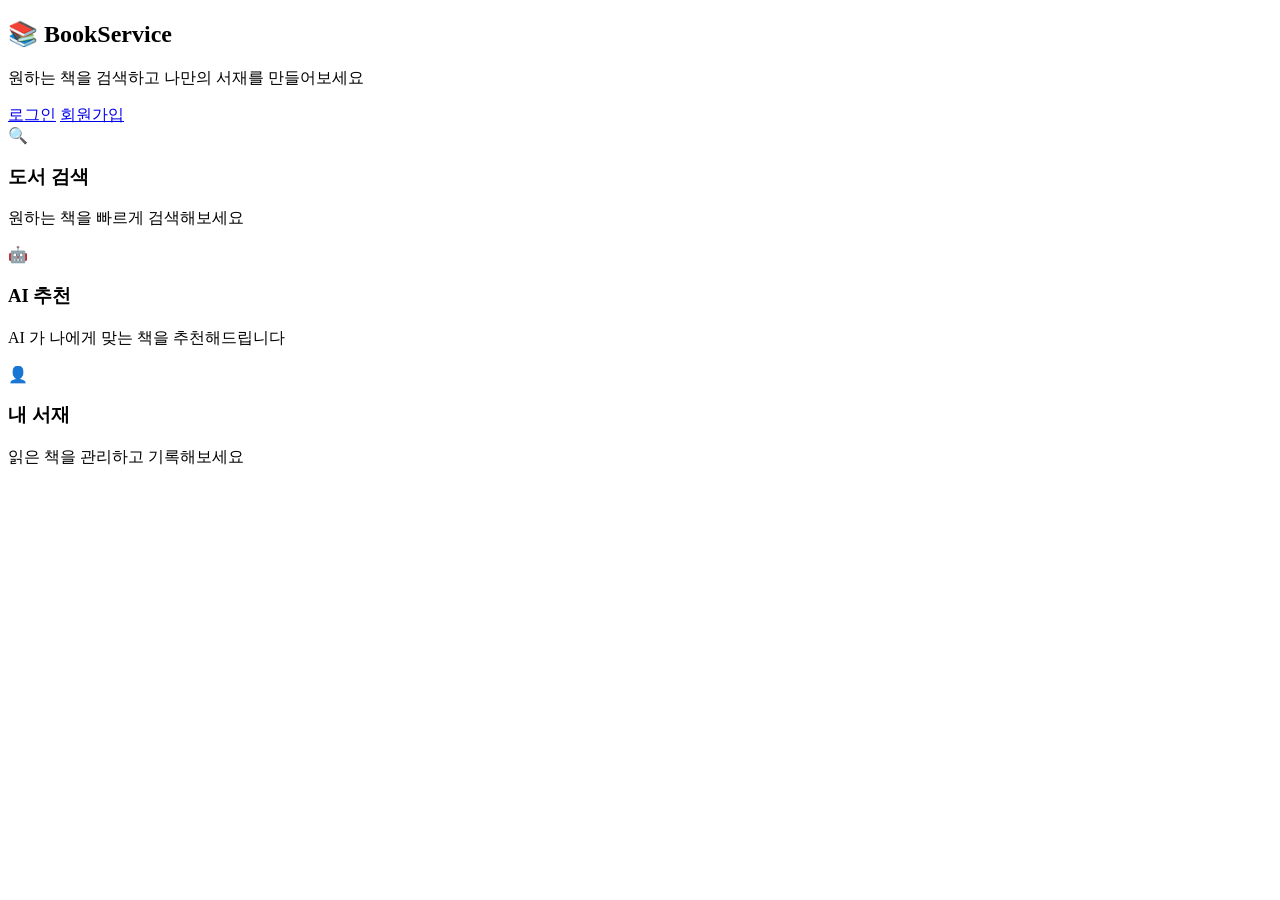
<file: user/src/main/resources/templates/main.html>
<!DOCTYPE html>
<html xmlns:th="http://www.thymeleaf.org"
      xmlns:layout="http://www.ultraq.net.nz/thymeleaf/layout"
      layout:decorate="~{layout/default}"
      lang="ko">

<head>
    <title>메인</title>
    <link rel="stylesheet" th:href="@{/css/main.css}">
</head>

<body>
<div layout:fragment="content">

    <div class="main-wrap">

        <!-- 히어로 섹션 -->
        <section class="hero">
            <h1 class="hero-title">📚 BookService</h1>
            <p class="hero-subtitle">원하는 책을 검색하고 나만의 서재를 만들어보세요</p>

            <!-- 비로그인 -->
            <div class="hero-actions" id="heroActions">
                <a href="/login" class="btn btn-hero-primary">로그인</a>
                <a href="/signup" class="btn btn-hero-outline">회원가입</a>
            </div>
        </section>

        <!-- 기능 소개 -->
        <section class="features">
            <div class="feature-card card">
                <div class="feature-icon">🔍</div>
                <h3 class="feature-title">도서 검색</h3>
                <p class="feature-desc">원하는 책을 빠르게 검색해보세요</p>
            </div>
            <div class="feature-card card">
                <div class="feature-icon">🤖</div>
                <h3 class="feature-title">AI 추천</h3>
                <p class="feature-desc">AI 가 나에게 맞는 책을 추천해드립니다</p>
            </div>
            <div class="feature-card card">
                <div class="feature-icon">👤</div>
                <h3 class="feature-title">내 서재</h3>
                <p class="feature-desc">읽은 책을 관리하고 기록해보세요</p>
            </div>
        </section>

    </div>

</div>

<th:block layout:fragment="script">
    <script th:src="@{/js/main.js}"></script>
</th:block>

</body>
</html>
</file>
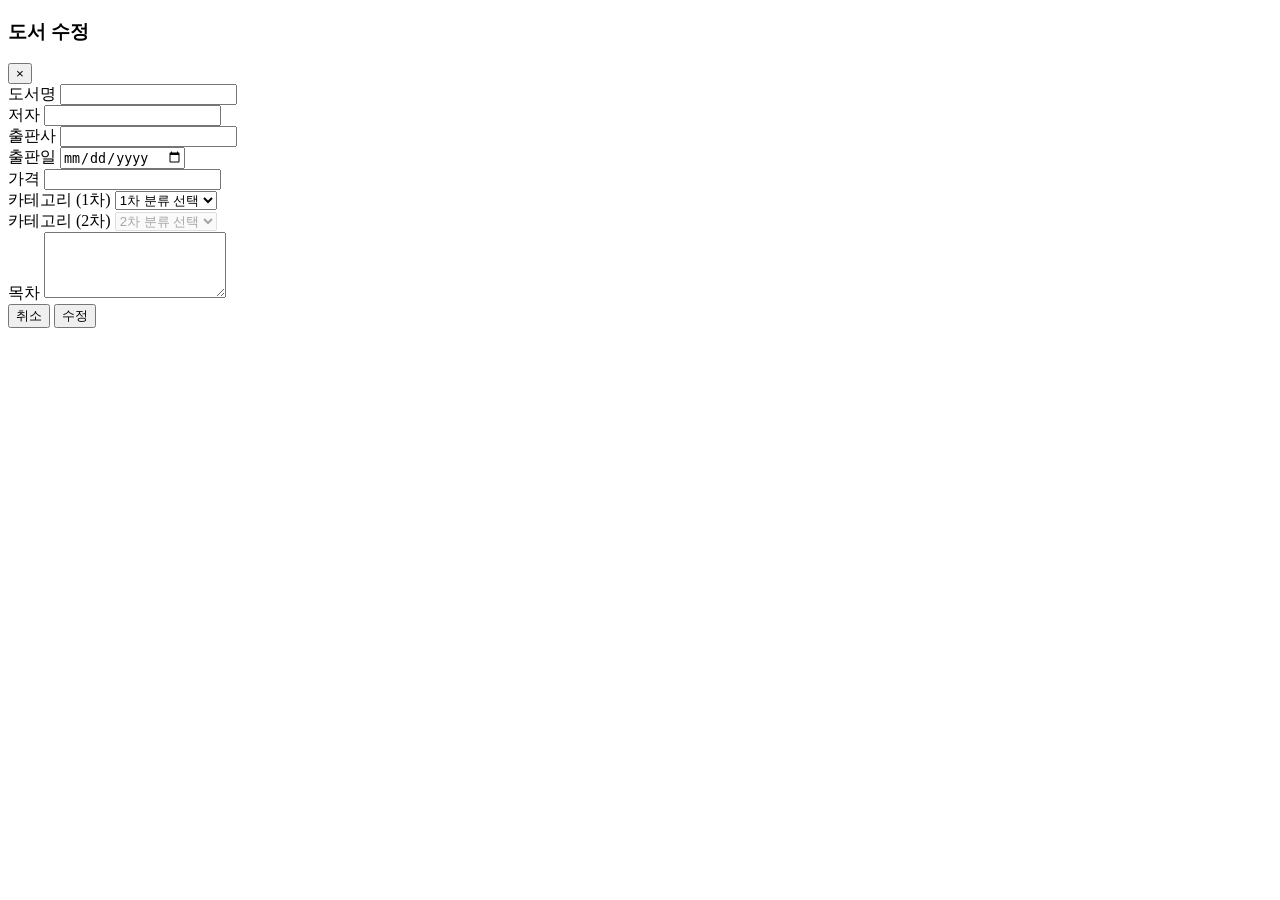
<file: book/src/main/resources/templates/fragments/book-edit.html>
<!DOCTYPE html>
<html xmlns:th="http://www.thymeleaf.org" lang="ko">
<body>
<div th:fragment="content">

  <div class="modal-overlay" id="editModal">
    <div class="modal">
      <div class="modal-header">
        <h3>도서 수정</h3>
        <button class="modal-close" onclick="closeEditModal()">&times;</button>
      </div>
      <div class="modal-body">
        <input type="hidden" id="editBookKey">
        <div class="form-grid">
          <div class="form-group">
            <label for="editBookName">도서명</label>
            <input type="text" id="editBookName">
          </div>
          <div class="form-group">
            <label for="editAuthName">저자</label>
            <input type="text" id="editAuthName">
          </div>
          <div class="form-group">
            <label for="editPubName">출판사</label>
            <input type="text" id="editPubName">
          </div>
          <div class="form-group">
            <label for="editPubDate">출판일</label>
            <input type="date" id="editPubDate">
          </div>
          <div class="form-group">
            <label for="editBookPrice">가격</label>
            <input type="number" id="editBookPrice">
          </div>
          <div class="form-group">
            <label for="editCategoryParent">카테고리 (1차)</label>
            <select id="editCategoryParent" onchange="onEditParentCategoryChange(this.value)">
              <option value="">1차 분류 선택</option>
            </select>
          </div>
          <div class="form-group">
            <label for="editCategoryChild">카테고리 (2차)</label>
            <select id="editCategoryChild" disabled>
              <option value="">2차 분류 선택</option>
            </select>
          </div>
          <div class="form-group full-width">
            <label for="editBookIndex">목차</label>
            <textarea id="editBookIndex" rows="4"></textarea>
          </div>
        </div>
      </div>
      <div class="modal-footer">
        <button class="btn btn-secondary" onclick="closeEditModal()">취소</button>
        <button class="btn btn-primary" onclick="updateBook()">수정</button>
      </div>
    </div>
  </div>

</div>
</body>
</html>
</file>
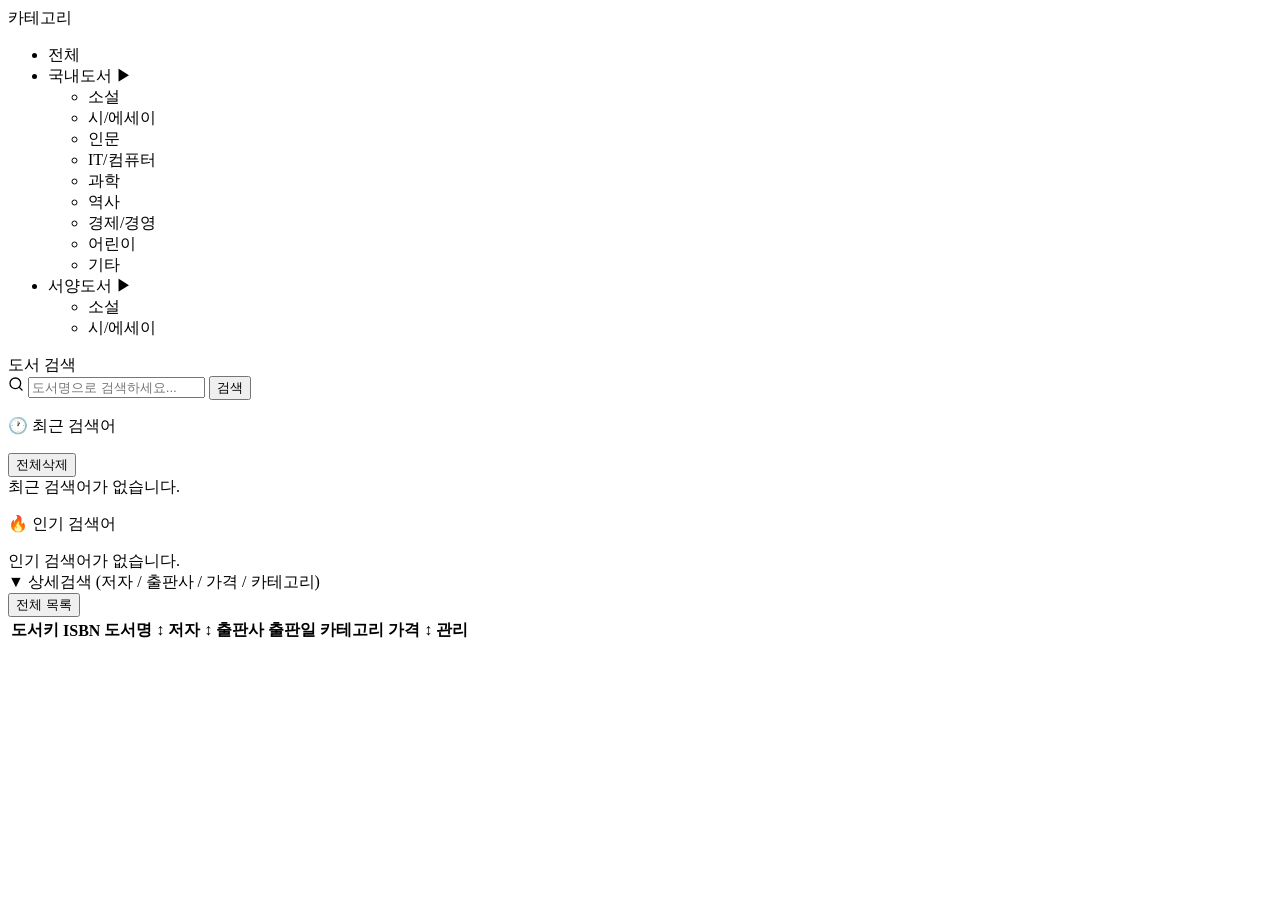
<file: book/src/main/resources/templates/fragments/book-list.html>
<!DOCTYPE html>
<html xmlns:th="http://www.thymeleaf.org" lang="ko">
<body>
<div th:fragment="content">

  <div id="tab-list" class="tab-content active">

    <!-- ✅ 사이드바 + 메인 콘텐츠 2단 레이아웃 -->
    <div class="list-layout">

      <!-- 왼쪽 사이드바 카테고리 -->
      <aside class="category-sidebar">
        <div class="category-sidebar-title">카테고리</div>
        <ul class="category-menu">
          <li class="category-menu-item active" onclick="filterByCategory('', this)">
            전체
          </li>

          <!-- 국내도서 -->
          <li class="category-menu-item has-child" onclick="toggleCategoryMenu('domestic', '01', this)">
            <span>국내도서</span>
            <span class="category-arrow" id="arrow-domestic">▶</span>
          </li>
          <ul class="category-sub-menu" id="submenu-domestic">
            <li class="category-sub-item" onclick="filterByCategory('01-01', this)">소설</li>
            <li class="category-sub-item" onclick="filterByCategory('01-02', this)">시/에세이</li>
            <li class="category-sub-item" onclick="filterByCategory('01-03', this)">인문</li>
            <li class="category-sub-item" onclick="filterByCategory('01-04', this)">IT/컴퓨터</li>
            <li class="category-sub-item" onclick="filterByCategory('01-05', this)">과학</li>
            <li class="category-sub-item" onclick="filterByCategory('01-06', this)">역사</li>
            <li class="category-sub-item" onclick="filterByCategory('01-07', this)">경제/경영</li>
            <li class="category-sub-item" onclick="filterByCategory('01-08', this)">어린이</li>
            <li class="category-sub-item" onclick="filterByCategory('01-09', this)">기타</li>
          </ul>

          <!-- 서양도서 -->
          <li class="category-menu-item has-child" onclick="toggleCategoryMenu('foreign', '02', this)">
            <span>서양도서</span>
            <span class="category-arrow" id="arrow-foreign">▶</span>
          </li>
          <ul class="category-sub-menu" id="submenu-foreign">
            <li class="category-sub-item" onclick="filterByCategory('02-01', this)">소설</li>
            <li class="category-sub-item" onclick="filterByCategory('02-02', this)">시/에세이</li>
          </ul>
        </ul>
      </aside>

      <!-- 오른쪽 메인 콘텐츠 -->
      <div class="list-main">

        <!-- 검색 카드 -->
        <div class="card search-card">
          <div class="search-label">도서 검색</div>

          <div class="main-search-wrap">
            <div class="main-search-box">
              <svg class="search-icon" xmlns="http://www.w3.org/2000/svg" width="16" height="16"
                   viewBox="0 0 24 24" fill="none" stroke="currentColor" stroke-width="2"
                   stroke-linecap="round" stroke-linejoin="round">
                <circle cx="11" cy="11" r="8"/><line x1="21" y1="21" x2="16.65" y2="16.65"/>
              </svg>
              <input type="text" id="searchBookName" class="main-search-input"
                     placeholder="도서명으로 검색하세요..."
                     oninput="onAutocomplete(this.value, 'autocompleteItems')"
                     onkeypress="if(event.key==='Enter'){ doSearch(0); hideSearchDropdown(); }"
                     onfocus="showSearchDropdown()"
                     autocomplete="off">
              <button class="main-search-btn" onclick="doSearch(0); hideSearchDropdown();">검색</button>
            </div>

            <!-- 드롭다운 -->
            <div class="search-dropdown" id="searchDropdown">
              <div id="autocompleteSection" style="display:none;">
                <p class="dropdown-label" style="padding: 10px 16px 4px;">자동완성</p>
                <div id="autocompleteItems"></div>
              </div>
              <div id="recentSection" class="dropdown-section">
                <div class="dropdown-section-header">
                  <p class="dropdown-label">🕐 최근 검색어</p>
                  <button class="btn-clear-all" onclick="clearAllRecent(event)">전체삭제</button>
                </div>
                <div id="recentKeywords" class="keyword-tags">
                  <span class="keyword-empty">최근 검색어가 없습니다.</span>
                </div>
              </div>
              <div id="popularSection" class="dropdown-section">
                <p class="dropdown-label">🔥 인기 검색어</p>
                <div id="popularKeywords" class="keyword-tags">
                  <span class="keyword-empty">인기 검색어가 없습니다.</span>
                </div>
              </div>
            </div>
          </div>

          <!-- 상세검색 토글 -->
          <div class="advanced-toggle" onclick="toggleAdvanced()">
            <span id="advancedToggleText">▼ 상세검색 (저자 / 출판사 / 가격 / 카테고리)</span>
          </div>

          <!-- 상세검색 -->
          <div class="advanced-search" id="advancedSearch" style="display:none;">
            <div class="search-grid">
              <div class="form-group" style="position:relative;">
                <label for="searchAuthName">저자</label>
                <input type="text" id="searchAuthName" placeholder="저자명 검색"
                       oninput="onAutocomplete(this.value, 'authAutocompleteList')"
                       onkeypress="if(event.key==='Enter') doSearch(0)">
                <div class="autocomplete-list" id="authAutocompleteList"></div>
              </div>
              <div class="form-group" style="position:relative;">
                <label for="searchPubName">출판사</label>
                <input type="text" id="searchPubName" placeholder="출판사명 검색"
                       oninput="onAutocomplete(this.value, 'pubAutocompleteList')"
                       onkeypress="if(event.key==='Enter') doSearch(0)">
                <div class="autocomplete-list" id="pubAutocompleteList"></div>
              </div>
              <div class="form-group">
                <label for="searchMinPrice">최소 가격</label>
                <input type="number" id="searchMinPrice" placeholder="0"
                       onkeypress="if(event.key==='Enter') doSearch(0)">
              </div>
              <div class="form-group">
                <label for="searchMaxPrice">최대 가격</label>
                <input type="number" id="searchMaxPrice" placeholder="999999"
                       onkeypress="if(event.key==='Enter') doSearch(0)">
              </div>
              <div class="form-group">
                <label for="searchCategory">카테고리</label>
                <select id="searchCategory">
                  <option value="">전체 카테고리</option>
                </select>
              </div>
            </div>
            <div style="display:flex; justify-content:flex-end; margin-top:12px;">
              <button class="btn btn-secondary" onclick="clearSearch()">초기화</button>
            </div>
          </div>
        </div>

        <!-- 테이블 카드 -->
        <div class="card">
          <div class="table-card-header">
            <span class="result-info" id="resultInfo"></span>
            <div class="header-actions">
              <span class="search-mode-badge" id="searchModeBadge"></span>
              <button class="btn-refresh" onclick="clearSearch()">전체 목록</button>
            </div>
          </div>

          <div class="table-wrap">
            <table>
              <thead>
              <tr>
                <th>도서키</th>
                <th>ISBN</th>
                <th class="sortable" data-field="bookName" data-label="도서명" onclick="toggleSort('bookName')">도서명 ↕</th>
                <th class="sortable" data-field="authName" data-label="저자" onclick="toggleSort('authName')">저자 ↕</th>
                <th>출판사</th>
                <th>출판일</th>
                <th>카테고리</th>
                <th class="sortable" data-field="bookPrice" data-label="가격" onclick="toggleSort('bookPrice')">가격 ↕</th>
                <th>관리</th>
              </tr>
              </thead>
              <tbody id="bookList"></tbody>
            </table>
          </div>

          <div class="pagination" id="pagination"></div>
        </div>

      </div><!-- /list-main -->
    </div><!-- /list-layout -->
  </div>

</div>
</body>
</html>
</file>
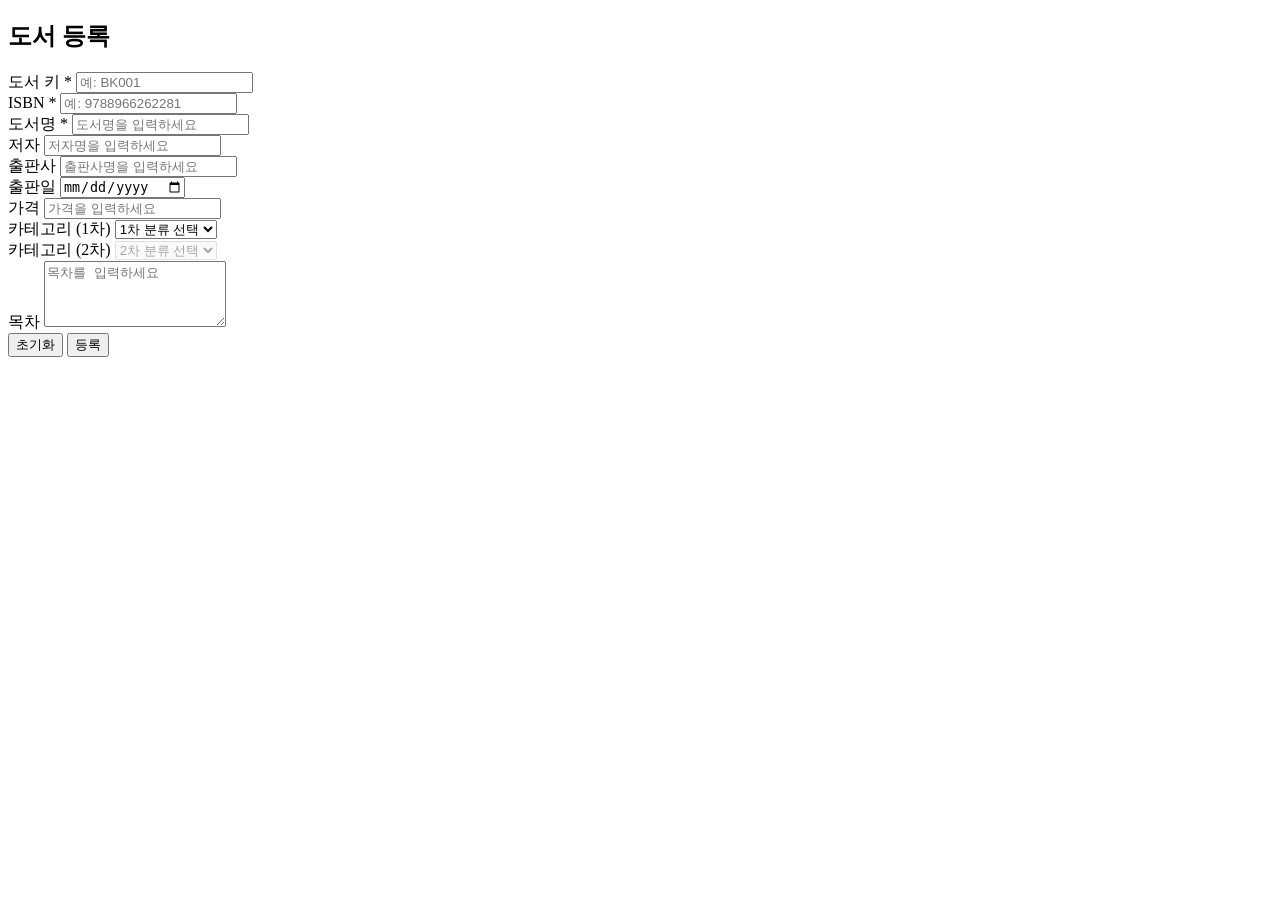
<file: book/src/main/resources/templates/fragments/book-register.html>
<!DOCTYPE html>
<html xmlns:th="http://www.thymeleaf.org" lang="ko">
<body>
<div th:fragment="content">

  <div id="tab-register" class="tab-content">
    <div class="card section">
      <h2>도서 등록</h2>
      <div class="form-grid">
        <div class="form-group">
          <label for="regBookKey">도서 키 <span class="required">*</span></label>
          <input type="text" id="regBookKey" placeholder="예: BK001">
        </div>
        <div class="form-group">
          <label for="regIsbn">ISBN <span class="required">*</span></label>
          <input type="text" id="regIsbn" placeholder="예: 9788966262281">
        </div>
        <div class="form-group">
          <label for="regBookName">도서명 <span class="required">*</span></label>
          <input type="text" id="regBookName" placeholder="도서명을 입력하세요">
        </div>
        <div class="form-group">
          <label for="regAuthName">저자</label>
          <input type="text" id="regAuthName" placeholder="저자명을 입력하세요">
        </div>
        <div class="form-group">
          <label for="regPubName">출판사</label>
          <input type="text" id="regPubName" placeholder="출판사명을 입력하세요">
        </div>
        <div class="form-group">
          <label for="regPubDate">출판일</label>
          <input type="date" id="regPubDate">
        </div>
        <div class="form-group">
          <label for="regBookPrice">가격</label>
          <input type="number" id="regBookPrice" placeholder="가격을 입력하세요">
        </div>
        <div class="form-group">
          <label for="regCategoryParent">카테고리 (1차)</label>
          <select id="regCategoryParent" onchange="onParentCategoryChange(this.value)">
            <option value="">1차 분류 선택</option>
          </select>
        </div>
        <div class="form-group">
          <label for="regCategoryChild">카테고리 (2차)</label>
          <select id="regCategoryChild" disabled>
            <option value="">2차 분류 선택</option>
          </select>
        </div>
        <div class="form-group full-width">
          <label for="regBookIndex">목차</label>
          <textarea id="regBookIndex" rows="4" placeholder="목차를 입력하세요"></textarea>
        </div>
      </div>
      <div class="form-actions">
        <button class="btn btn-secondary" onclick="clearRegisterForm()">초기화</button>
        <button class="btn btn-primary" onclick="registerBook()">등록</button>
      </div>
    </div>
  </div>

</div>
</body>
</html>
</file>
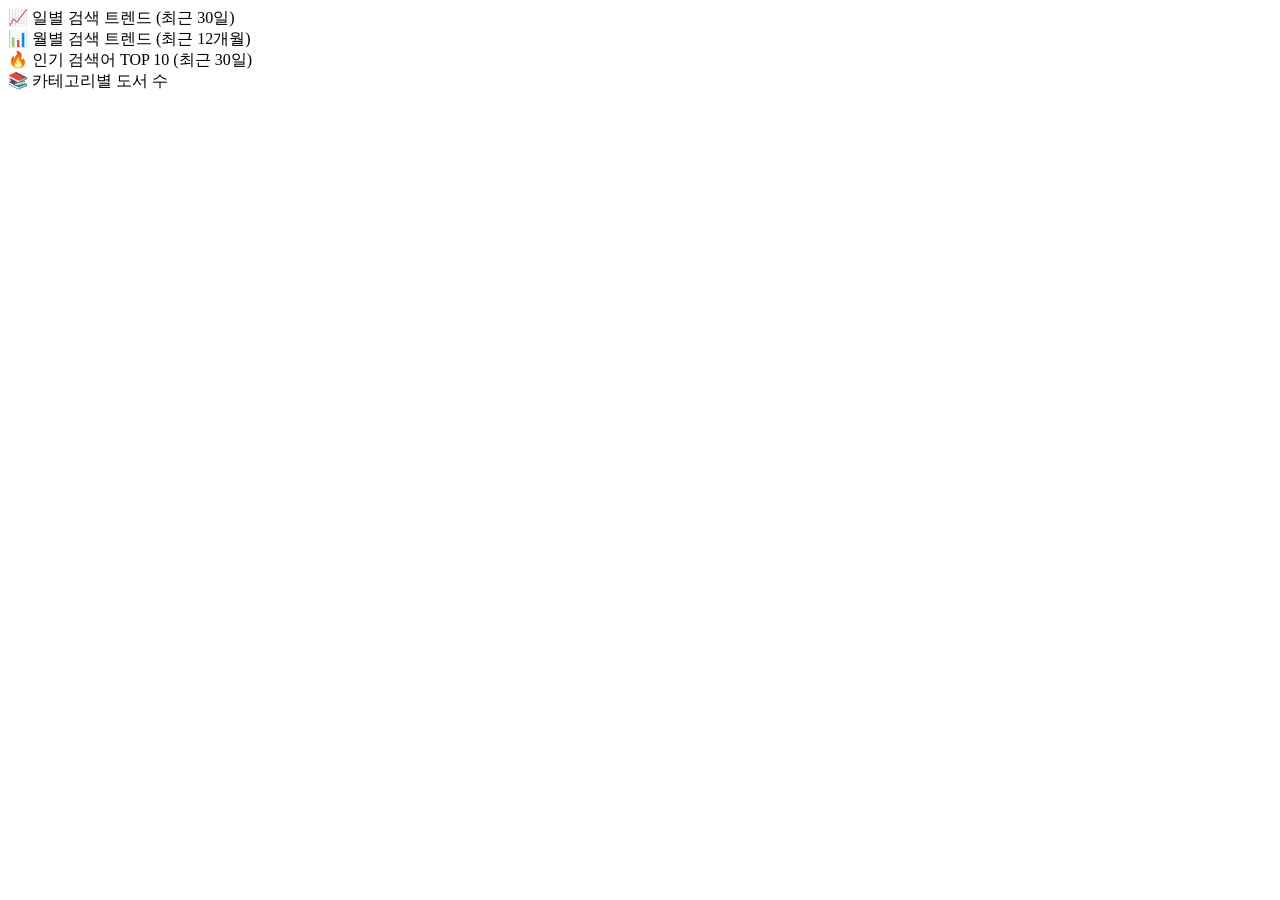
<file: book/src/main/resources/templates/fragments/book-stats.html>
<!DOCTYPE html>
<html xmlns:th="http://www.thymeleaf.org" lang="ko">
<body>
<div th:fragment="content">

  <div id="tab-stats" class="tab-content">

    <div class="stats-grid">

      <!-- 일별 검색 트렌드 -->
      <div class="card stats-card">
        <div class="stats-card-header">
          <span class="stats-title">📈 일별 검색 트렌드 (최근 30일)</span>
        </div>
        <div id="chart-daily-trend" class="chart-wrap"></div>
      </div>

      <!-- 월별 검색 트렌드 -->
      <div class="card stats-card">
        <div class="stats-card-header">
          <span class="stats-title">📊 월별 검색 트렌드 (최근 12개월)</span>
        </div>
        <div id="chart-monthly-trend" class="chart-wrap"></div>
      </div>

      <!-- 인기 검색어 TOP 10 -->
      <div class="card stats-card">
        <div class="stats-card-header">
          <span class="stats-title">🔥 인기 검색어 TOP 10 (최근 30일)</span>
        </div>
        <div id="chart-popular-keywords" class="chart-wrap"></div>
      </div>

      <!-- 카테고리별 도서 수 -->
      <div class="card stats-card">
        <div class="stats-card-header">
          <span class="stats-title">📚 카테고리별 도서 수</span>
        </div>
        <div id="chart-category-count" class="chart-wrap"></div>
      </div>

    </div>
  </div>

</div>
</body>
</html>
</file>
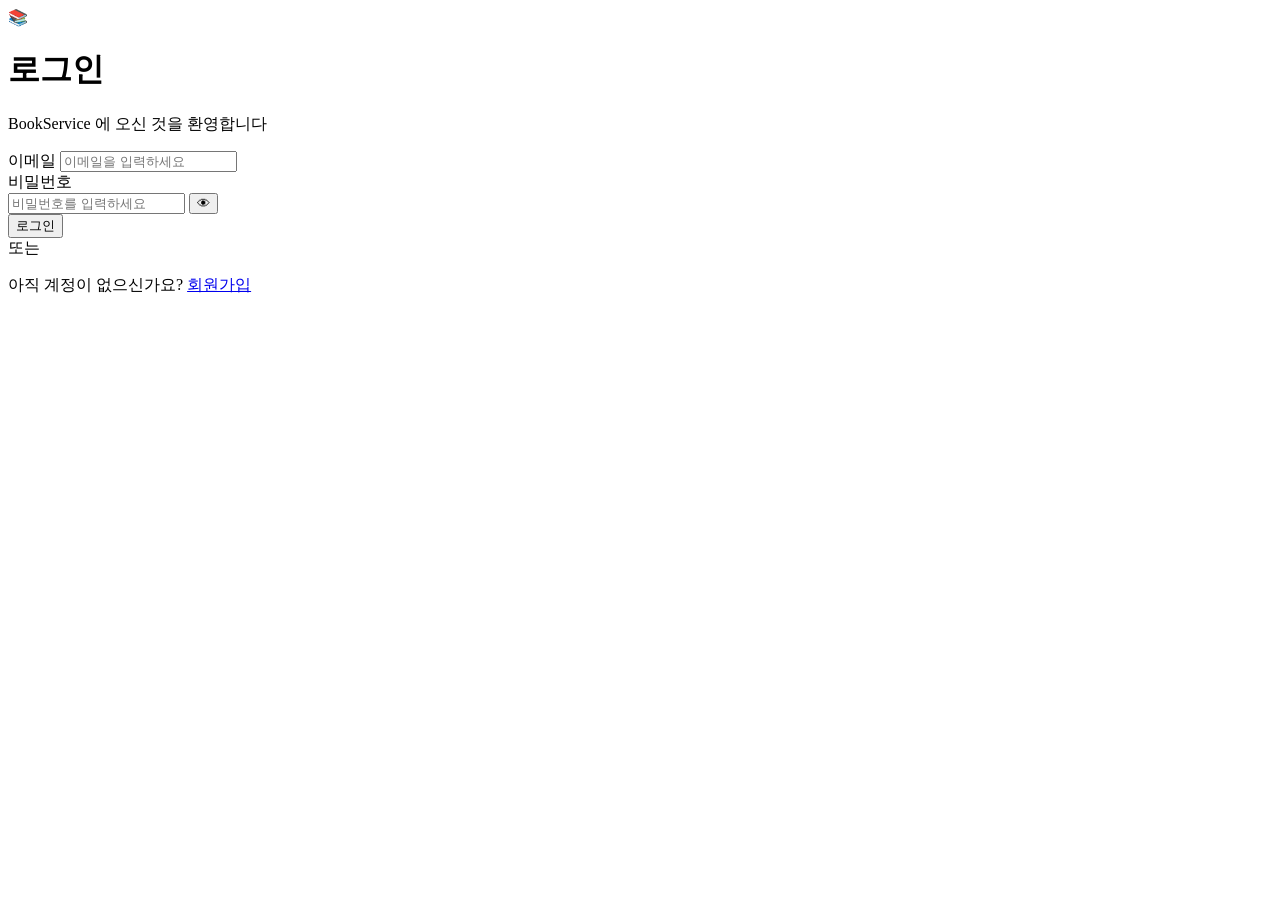
<file: user/src/main/resources/templates/auth/login.html>
<!DOCTYPE html>
<html xmlns:th="http://www.thymeleaf.org"
      xmlns:layout="http://www.ultraq.net.nz/thymeleaf/layout"
      layout:decorate="~{layout/default}"
      lang="ko">

<head>
    <title>로그인</title>
    <link rel="stylesheet" th:href="@{/css/auth.css}">
</head>

<body>
<div layout:fragment="content">

    <div class="auth-wrap">
        <div class="auth-card">

            <div class="auth-header">
                <div class="auth-icon">📚</div>
                <h1 class="auth-title">로그인</h1>
                <p class="auth-subtitle">BookService 에 오신 것을 환영합니다</p>
            </div>

            <form id="loginForm" novalidate>

                <div class="form-group">
                    <label class="form-label" for="email">이메일</label>
                    <input type="email"
                           id="email"
                           class="form-input"
                           placeholder="이메일을 입력하세요"
                           autocomplete="email">
                    <span class="form-hint error" id="emailError"></span>
                </div>

                <div class="form-group">
                    <label class="form-label" for="password">비밀번호</label>
                    <div class="input-wrap">
                        <input type="password"
                               id="password"
                               class="form-input"
                               placeholder="비밀번호를 입력하세요"
                               autocomplete="current-password">
                        <button type="button" class="btn-eye" id="togglePw" tabindex="-1">👁</button>
                    </div>
                    <span class="form-hint error" id="passwordError"></span>
                </div>

                <button type="submit" class="btn-submit" id="loginBtn">
                    로그인
                </button>

            </form>

            <div class="divider">또는</div>

            <p class="auth-footer-text">
                아직 계정이 없으신가요?
                <a href="/signup" class="auth-link">회원가입</a>
            </p>

        </div>
    </div>

</div>

<th:block layout:fragment="script">
    <script th:src="@{/js/auth.js}"></script>
</th:block>

</body>
</html>
</file>
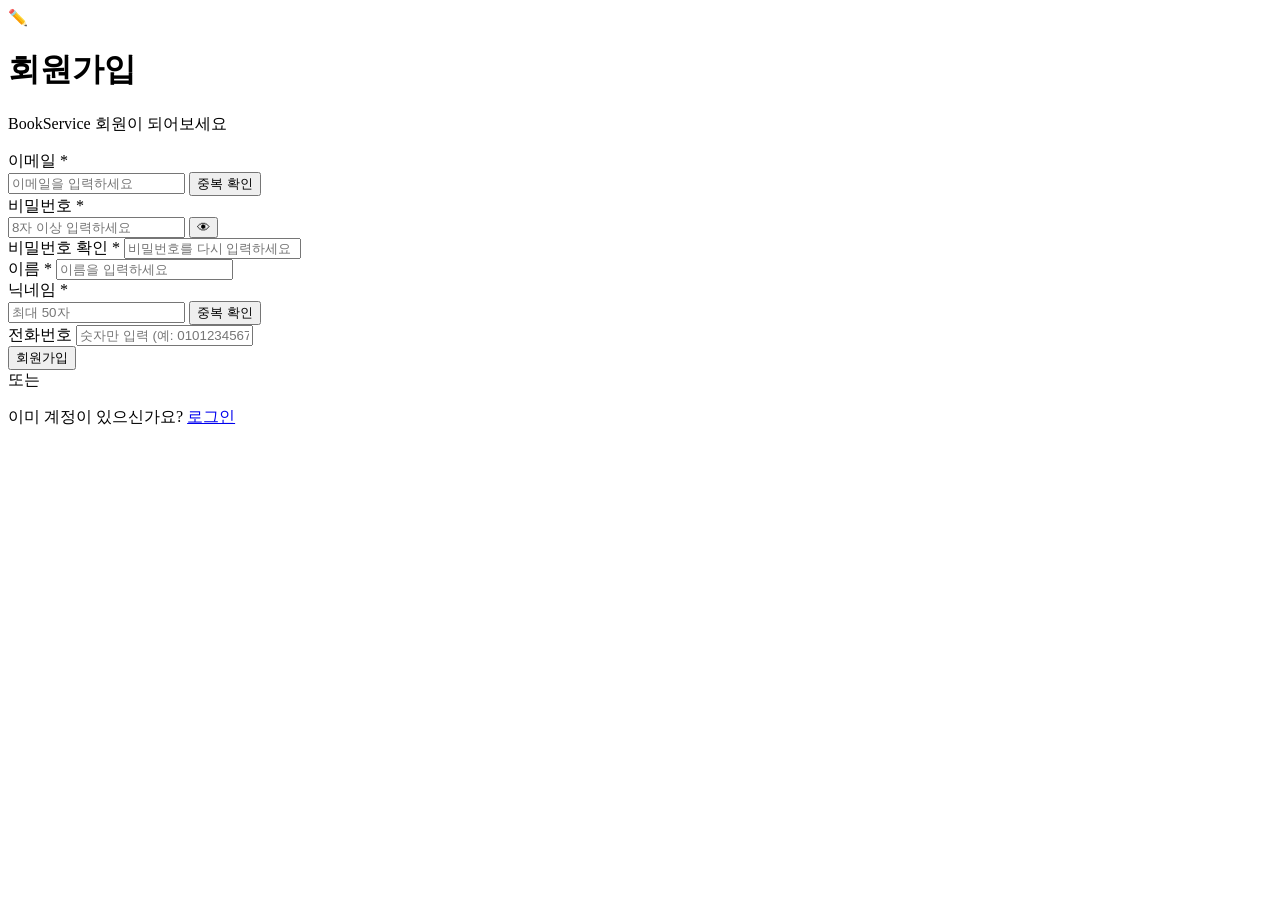
<file: user/src/main/resources/templates/auth/signup.html>
<!DOCTYPE html>
<html xmlns:th="http://www.thymeleaf.org"
      xmlns:layout="http://www.ultraq.net.nz/thymeleaf/layout"
      layout:decorate="~{layout/default}"
      lang="ko">

<head>
    <title>회원가입</title>
    <link rel="stylesheet" th:href="@{/css/auth.css}">
</head>

<body>
<div layout:fragment="content">

    <div class="auth-wrap">
        <div class="auth-card">

            <div class="auth-header">
                <div class="auth-icon">✏️</div>
                <h1 class="auth-title">회원가입</h1>
                <p class="auth-subtitle">BookService 회원이 되어보세요</p>
            </div>

            <form id="signupForm" novalidate>

                <!-- 이메일 -->
                <div class="form-group">
                    <label class="form-label" for="email">
                        이메일 <span class="required">*</span>
                    </label>
                    <div class="input-check-wrap">
                        <input type="email"
                               id="email"
                               class="form-input"
                               placeholder="이메일을 입력하세요"
                               autocomplete="email">
                        <button type="button" class="btn btn-outline" id="checkEmailBtn">
                            중복 확인
                        </button>
                    </div>
                    <span class="form-hint" id="emailHint"></span>
                </div>

                <!-- 비밀번호 -->
                <div class="form-group">
                    <label class="form-label" for="password">
                        비밀번호 <span class="required">*</span>
                    </label>
                    <div class="input-wrap">
                        <input type="password"
                               id="password"
                               class="form-input"
                               placeholder="8자 이상 입력하세요"
                               autocomplete="new-password">
                        <button type="button" class="btn-eye" id="togglePw" tabindex="-1">👁</button>
                    </div>
                    <span class="form-hint" id="passwordHint"></span>
                </div>

                <!-- 비밀번호 확인 -->
                <div class="form-group">
                    <label class="form-label" for="passwordConfirm">
                        비밀번호 확인 <span class="required">*</span>
                    </label>
                    <input type="password"
                           id="passwordConfirm"
                           class="form-input"
                           placeholder="비밀번호를 다시 입력하세요"
                           autocomplete="new-password">
                    <span class="form-hint" id="passwordConfirmHint"></span>
                </div>

                <!-- 이름 -->
                <div class="form-group">
                    <label class="form-label" for="name">
                        이름 <span class="required">*</span>
                    </label>
                    <input type="text"
                           id="name"
                           class="form-input"
                           placeholder="이름을 입력하세요">
                    <span class="form-hint" id="nameHint"></span>
                </div>

                <!-- 닉네임 -->
                <div class="form-group">
                    <label class="form-label" for="nickname">
                        닉네임 <span class="required">*</span>
                    </label>
                    <div class="input-check-wrap">
                        <input type="text"
                               id="nickname"
                               class="form-input"
                               placeholder="최대 50자">
                        <button type="button" class="btn btn-outline" id="checkNicknameBtn">
                            중복 확인
                        </button>
                    </div>
                    <span class="form-hint" id="nicknameHint"></span>
                </div>

                <!-- 전화번호 -->
                <div class="form-group">
                    <label class="form-label" for="phone">전화번호</label>
                    <input type="tel"
                           id="phone"
                           class="form-input"
                           placeholder="숫자만 입력 (예: 01012345678)">
                    <span class="form-hint" id="phoneHint"></span>
                </div>

                <button type="submit" class="btn-submit" id="signupBtn">
                    회원가입
                </button>

            </form>

            <div class="divider">또는</div>

            <p class="auth-footer-text">
                이미 계정이 있으신가요?
                <a href="/login" class="auth-link">로그인</a>
            </p>

        </div>
    </div>

</div>

<th:block layout:fragment="script">
    <script th:src="@{/js/signup.js}"></script>
</th:block>

</body>
</html>
</file>
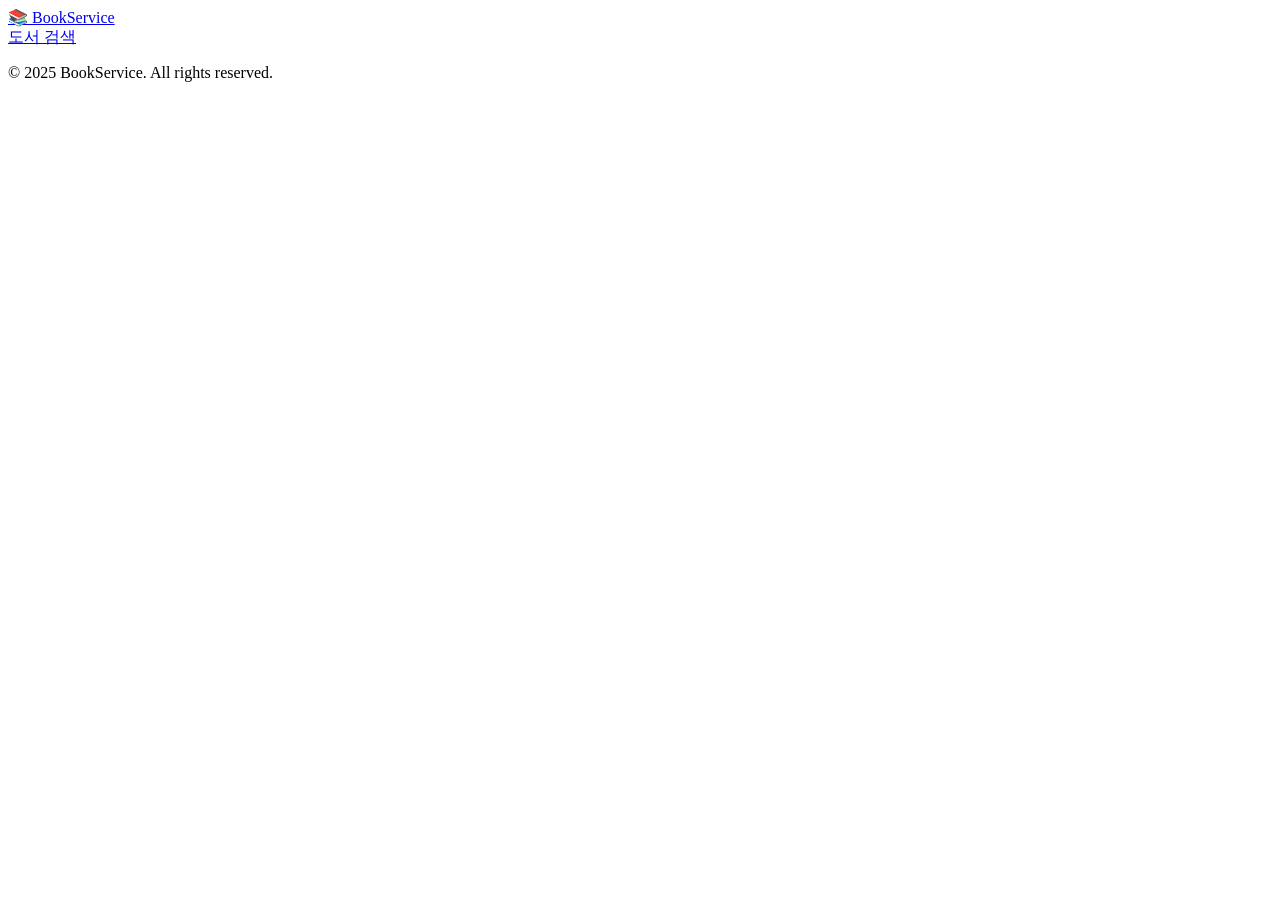
<file: user/src/main/resources/templates/layout/default.html>
<!DOCTYPE html>
<html xmlns:th="http://www.thymeleaf.org"
      xmlns:layout="http://www.ultraq.net.nz/thymeleaf/layout"
      lang="ko">
<head>
    <meta charset="UTF-8">
    <meta name="viewport" content="width=device-width, initial-scale=1.0">
    <title layout:title-pattern="$CONTENT_TITLE - BookService">BookService</title>
    <link rel="preconnect" href="https://fonts.googleapis.com">
    <link rel="preconnect" href="https://fonts.gstatic.com" crossorigin>
    <link href="https://fonts.googleapis.com/css2?family=Noto+Sans+KR:wght@300;400;500;700&family=Playfair+Display:wght@600&display=swap" rel="stylesheet">
    <link rel="stylesheet" th:href="@{/css/style.css}">
    <!-- 페이지별 추가 CSS -->
    <th:block layout:fragment="css"></th:block>
</head>
<body>

<!-- 헤더 -->
<header class="header">
    <div class="header-inner">
        <a href="/" class="logo">📚 BookService</a>
        <nav class="nav" id="mainNav">
            <a href="/" class="nav-link">도서 검색</a>
            <!-- JS 로 로그인 상태 확인 후 표시 -->
            <span id="navAuth"></span>
        </nav>
    </div>
</header>

<!-- 메인 콘텐츠 -->
<main class="main">
    <th:block layout:fragment="content"></th:block>
</main>

<!-- 푸터 -->
<footer class="footer">
    <div class="footer-inner">
        <p>&copy; 2025 BookService. All rights reserved.</p>
    </div>
</footer>

<script th:src="@{/js/common.js}"></script>
<!-- 페이지별 추가 JS -->
<th:block layout:fragment="script"></th:block>
</body>
</html>
</file>
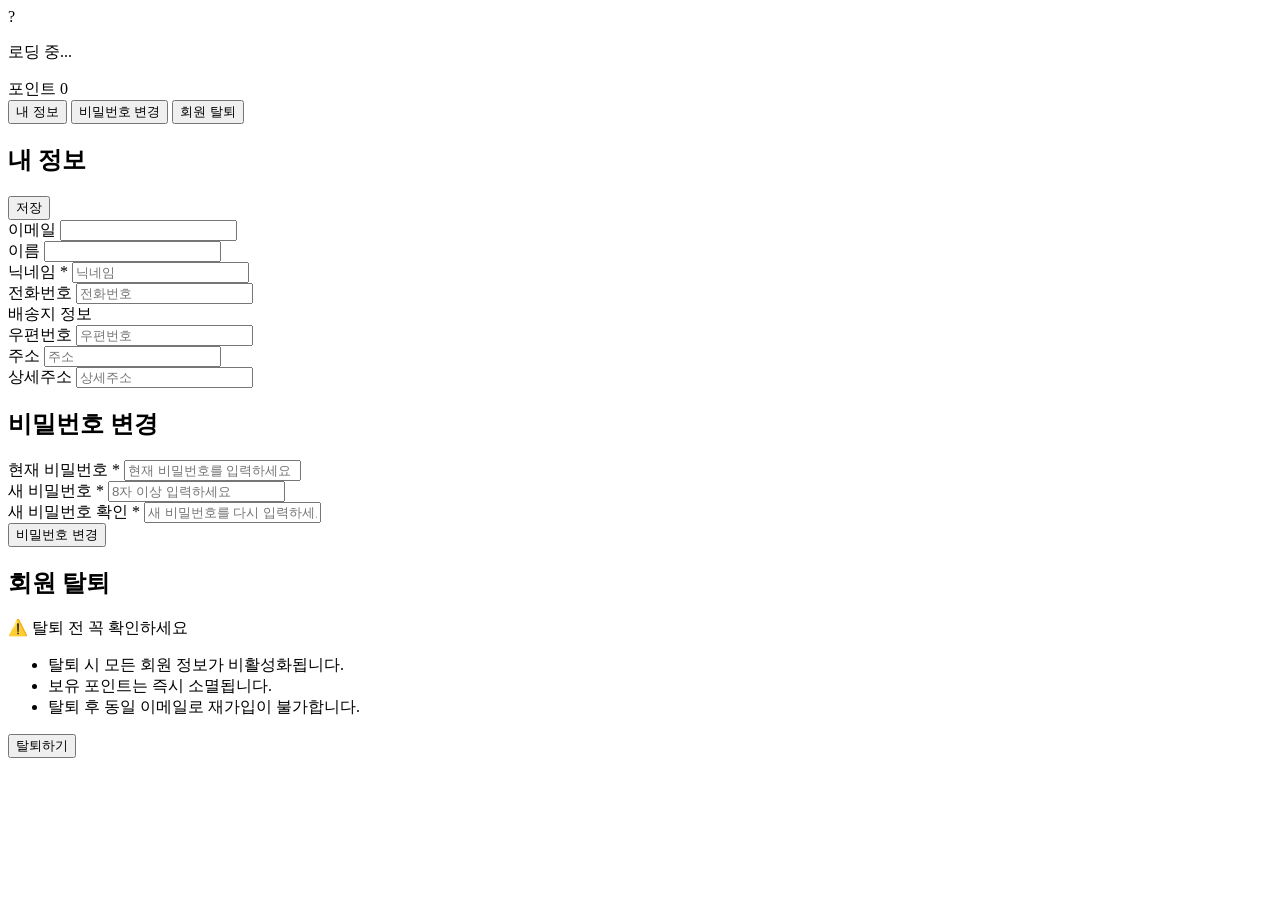
<file: user/src/main/resources/templates/member/my-page.html>
<!DOCTYPE html>
<html xmlns:th="http://www.thymeleaf.org"
      xmlns:layout="http://www.ultraq.net.nz/thymeleaf/layout"
      layout:decorate="~{layout/default}"
      lang="ko">

<head>
    <title>내 정보</title>
    <link rel="stylesheet" th:href="@{/css/my-page.css}">
</head>

<body>
<div layout:fragment="content">

    <div class="mypage-wrap">

        <!-- 사이드바 -->
        <aside class="sidebar">
            <div class="profile-box card">
                <div class="profile-avatar" id="profileAvatar">?</div>
                <p class="profile-name" id="profileName">로딩 중...</p>
                <p class="profile-email" id="profileEmail"></p>
                <div class="profile-point">
                    <span class="point-label">포인트</span>
                    <span class="point-value" id="profilePoint">0</span>
                </div>
            </div>

            <nav class="side-nav">
                <button class="side-nav-item active" data-tab="info">내 정보</button>
                <button class="side-nav-item" data-tab="password">비밀번호 변경</button>
                <button class="side-nav-item danger" data-tab="deactivate">회원 탈퇴</button>
            </nav>
        </aside>

        <!-- 메인 콘텐츠 -->
        <div class="mypage-content">

            <!-- 내 정보 탭 -->
            <section id="tab-info" class="tab-section active card">
                <div class="section-header">
                    <h2 class="section-title">내 정보</h2>
                    <button class="btn btn-primary btn-sm" id="saveInfoBtn">저장</button>
                </div>

                <div class="form-group">
                    <label class="form-label">이메일</label>
                    <input type="text" class="form-input" id="infoEmail" readonly>
                </div>

                <div class="form-group">
                    <label class="form-label">이름</label>
                    <input type="text" class="form-input" id="infoName" readonly>
                </div>

                <div class="form-row">
                    <div class="form-group">
                        <label class="form-label">닉네임 <span class="required">*</span></label>
                        <input type="text" class="form-input" id="infoNickname" placeholder="닉네임">
                        <span class="form-hint" id="nicknameHint"></span>
                    </div>
                    <div class="form-group">
                        <label class="form-label">전화번호</label>
                        <input type="tel" class="form-input" id="infoPhone" placeholder="전화번호">
                        <span class="form-hint" id="phoneHint"></span>
                    </div>
                </div>

                <div class="section-divider">배송지 정보</div>

                <div class="form-group">
                    <label class="form-label">우편번호</label>
                    <input type="text" class="form-input" id="infoZipCode" placeholder="우편번호">
                </div>

                <div class="form-group">
                    <label class="form-label">주소</label>
                    <input type="text" class="form-input" id="infoAddress" placeholder="주소">
                </div>

                <div class="form-group">
                    <label class="form-label">상세주소</label>
                    <input type="text" class="form-input" id="infoAddressDetail" placeholder="상세주소">
                </div>
            </section>

            <!-- 비밀번호 변경 탭 -->
            <section id="tab-password" class="tab-section card">
                <div class="section-header">
                    <h2 class="section-title">비밀번호 변경</h2>
                </div>

                <div class="form-group">
                    <label class="form-label">현재 비밀번호 <span class="required">*</span></label>
                    <input type="password" class="form-input" id="currentPassword"
                           placeholder="현재 비밀번호를 입력하세요">
                    <span class="form-hint" id="currentPasswordHint"></span>
                </div>

                <div class="form-group">
                    <label class="form-label">새 비밀번호 <span class="required">*</span></label>
                    <input type="password" class="form-input" id="newPassword"
                           placeholder="8자 이상 입력하세요">
                    <span class="form-hint" id="newPasswordHint"></span>
                </div>

                <div class="form-group">
                    <label class="form-label">새 비밀번호 확인 <span class="required">*</span></label>
                    <input type="password" class="form-input" id="newPasswordConfirm"
                           placeholder="새 비밀번호를 다시 입력하세요">
                    <span class="form-hint" id="newPasswordConfirmHint"></span>
                </div>

                <button class="btn btn-primary" id="changePasswordBtn">비밀번호 변경</button>
            </section>

            <!-- 회원 탈퇴 탭 -->
            <section id="tab-deactivate" class="tab-section card">
                <div class="section-header">
                    <h2 class="section-title">회원 탈퇴</h2>
                </div>

                <div class="deactivate-notice">
                    <p class="notice-title">⚠️ 탈퇴 전 꼭 확인하세요</p>
                    <ul class="notice-list">
                        <li>탈퇴 시 모든 회원 정보가 비활성화됩니다.</li>
                        <li>보유 포인트는 즉시 소멸됩니다.</li>
                        <li>탈퇴 후 동일 이메일로 재가입이 불가합니다.</li>
                    </ul>
                </div>

                <button class="btn btn-danger" id="deactivateBtn">탈퇴하기</button>
            </section>

        </div>
    </div>

</div>

<th:block layout:fragment="script">
    <script th:src="@{/js/my-page.js}"></script>
</th:block>

</body>
</html>
</file>
